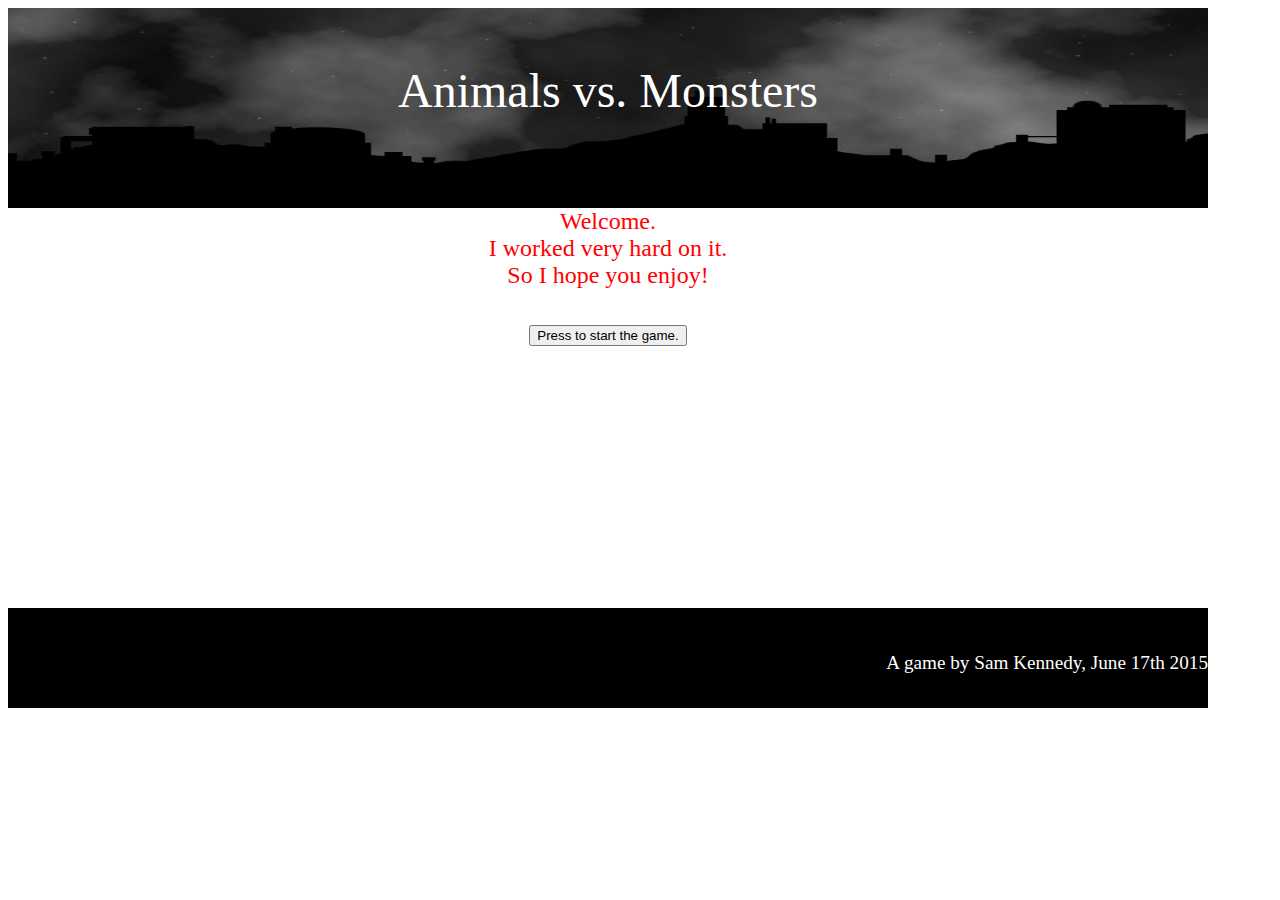
<file: index.html>
<!doctype html>

<html lang="en">
<head>
  <meta charset="utf-8">
  <script src="lib/jquery.min.js"></script>
  <script src="lib/handlebars-v3.0.3.js"></script>
  <script src="js/am.js"></script>
  <link rel="stylesheet" type="text/css" href="css/am.css">
 
  <!--[if lt IE 9]>
  <script src="http://html5shiv.googlecode.com/svn/trunk/html5.js"></script>
  <![endif]-->
</head>

<body>

<div id="headerPane" class="headerPane"> 

</div>

<!-- 
<div id="infoPane" class="infoPane">
</div>
 -->

<div id="gamePane" class="gamePane">
</div>

<div id="footerPane" class="footerPane">
</div>


<script>
	$( document ).ready(function() {
    	//console.log( "ready!" );
    	initGame();
	});
</script>
</body>
</file>
<file: css/am.css>
.headerPane
{
	text-align: center;
	vertical-align: middle;
	color:white;
	font-size:300%;
	
	height:200px;
	width:1200px;
	background-image: url("../img/header_dark.jpg");
	background-size: 1200px 200px;
    background-repeat: no-repeat;
	/*border-style: double;*/
}

.gamePane
{
	/*vertical-align:middle;*/
	text-align: center;
	height:400px;
	width:1200px;
	/*background-image: url("../img/annimal.png");
	background-size: 1200px 400px;
    background-repeat: no-repeat;*/
	/*border-style: double;*/
}

.gameInit_Desc{
	
	font-size:x-large;
	/*background-color:blue;*/
	color:red
}

.gameInit{
	/*	background-image: url("../img/annimal.png");
		background-size: 1200px 400px;
    	background-repeat: no-repeat; */
		height:400px;
		width:1200px;
	}


.infoPane
{
	vertical-align:middle;
	text-align: center;
	height:50px;
	width:1000px;
	border-style: solid;
}

.footerPane
{
	/*background-image: url("../img/footer-image.png");
	background-size: 1000px 100px;
    background-repeat: no-repeat;*/
    background-color:black;
    color:white;
	height:100px;
	width:1200px;
	/*border-style: double;*/
}
.footerContent
{
	text-align:right;
	font-size:120%;
}

/*.gameView
{
	display:inline-block;
}*/
.gameControl
{
	display:inline-block;
	width:580px;
	height:400px;
}
.gameDisplay
{
	border-left: 1px solid black;
	display:inline-block;
	width:580px;
	height:400px;
}
</file>
